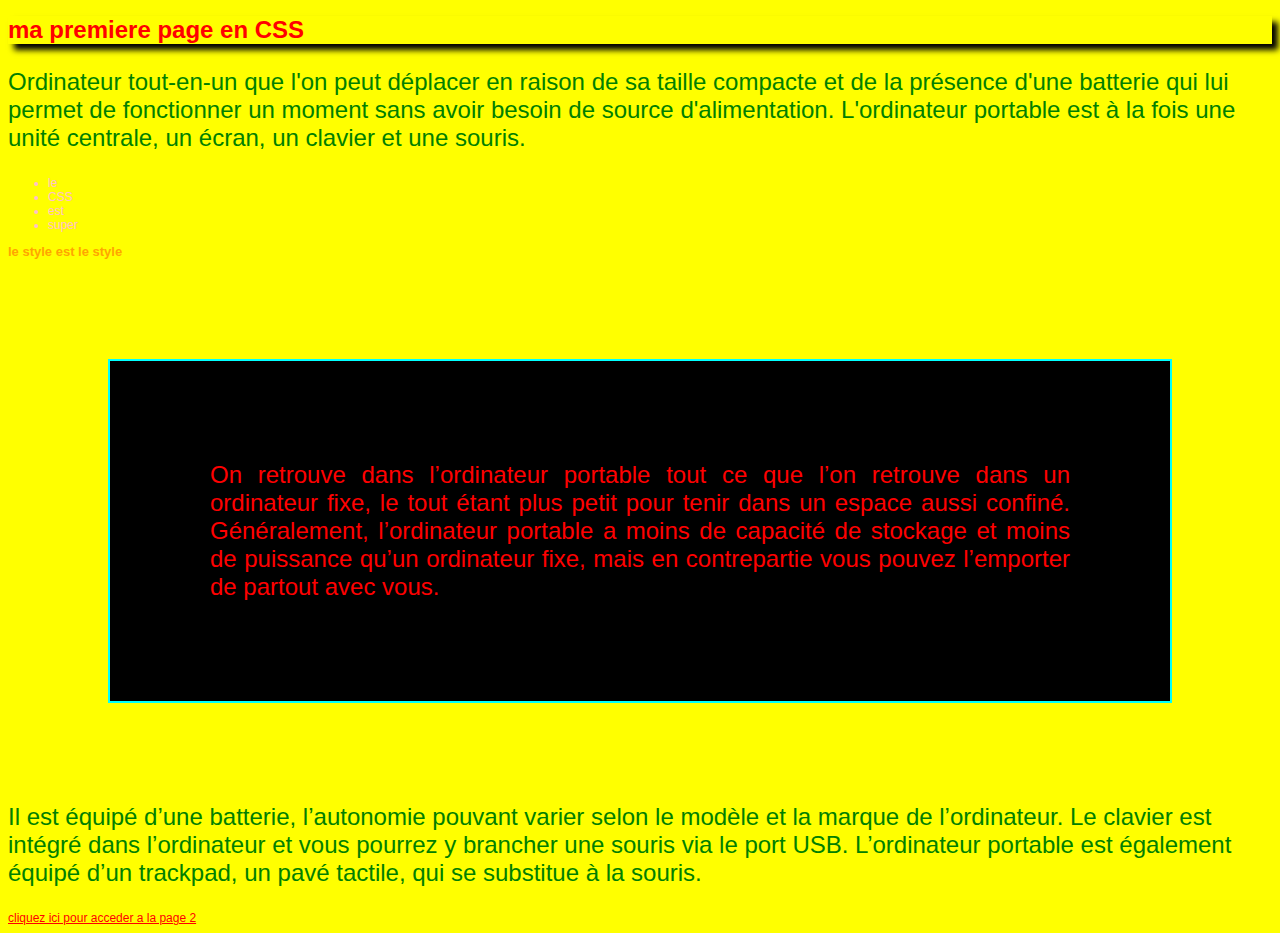
<file: index.html>
<!DOCTYPE html>
<html>

<head>
<link rel="stylesheet" type="text/css" href="style1.css">
	<title></title>

	<h1>ma premiere page en CSS</h1>

</head>
<body>
	<p class="s1">
	Ordinateur tout-en-un que l'on peut déplacer en raison de sa taille compacte 
	et de la présence d'une batterie qui lui permet de fonctionner un moment sans 
	avoir besoin de source d'alimentation. L'ordinateur portable est à la fois une 
	unité centrale, un écran, un clavier et une souris.
	</p>

	<ul>
		<li>le</li>
		<li>CSS</li>
		<li>est</li>
		<li>super</li>
	</ul>

	<h2 id="t1">le style est le style</h2>

	<p class="s2">
		On retrouve dans l’ordinateur portable tout ce que l’on retrouve dans un ordinateur fixe,
		le tout étant plus petit pour tenir dans un espace aussi confiné. Généralement, l’ordinateur
 		portable a moins de capacité de stockage et moins de puissance qu’un ordinateur fixe, 
 		mais en contrepartie vous pouvez l’emporter de partout avec vous.
 	</p>

 	<p class="s1">
 		Il est équipé d’une batterie, l’autonomie pouvant varier selon le modèle et la marque de l’ordinateur.
 		Le clavier est intégré dans l’ordinateur et vous pourrez y brancher une souris via le port USB. 
 	 	L’ordinateur portable est également équipé d’un trackpad, un pavé tactile, qui se substitue à la souris.
 	</p>

 	<a class="link" href="page2.html">cliquez ici pour acceder a la page 2</a>

</body>
</html>
</file>
<file: style1.css>
body
	{
		background-color: yellow;
		font-size: 12px;
		font-family: verdana, arial;
	}

h1
	{
		box-shadow: 6px 6px 6px #000000;
		color: red;
	}

.s1
	{
		border-radius: 100px;
		font-size: x-large;
		color: green;
	}

.s2
	{
		font-size: x-large;
		color: red;
		text-align: justify;
		background-color: black;
		border: 2px solid #00ffff;
		margin-top: 100px;
		margin-bottom: 100px;
		margin-left: 100px;
		margin-right: 100px;
		padding-top: 100px;
		padding-bottom: 100px;
		padding-left: 100px;
		padding-right: 100px;

	}

h2
	{
		color: blue;
	}

ul
	{
		color: pink;
	}

#t1
	{
		color: orange;
		font-size: small;
	}

a.link
	{
		color: red;
	}
a.link:hover 
	{ 
		color: orange; 
	}

a.link:visited
	{
		color: purple;
	}
</file>
